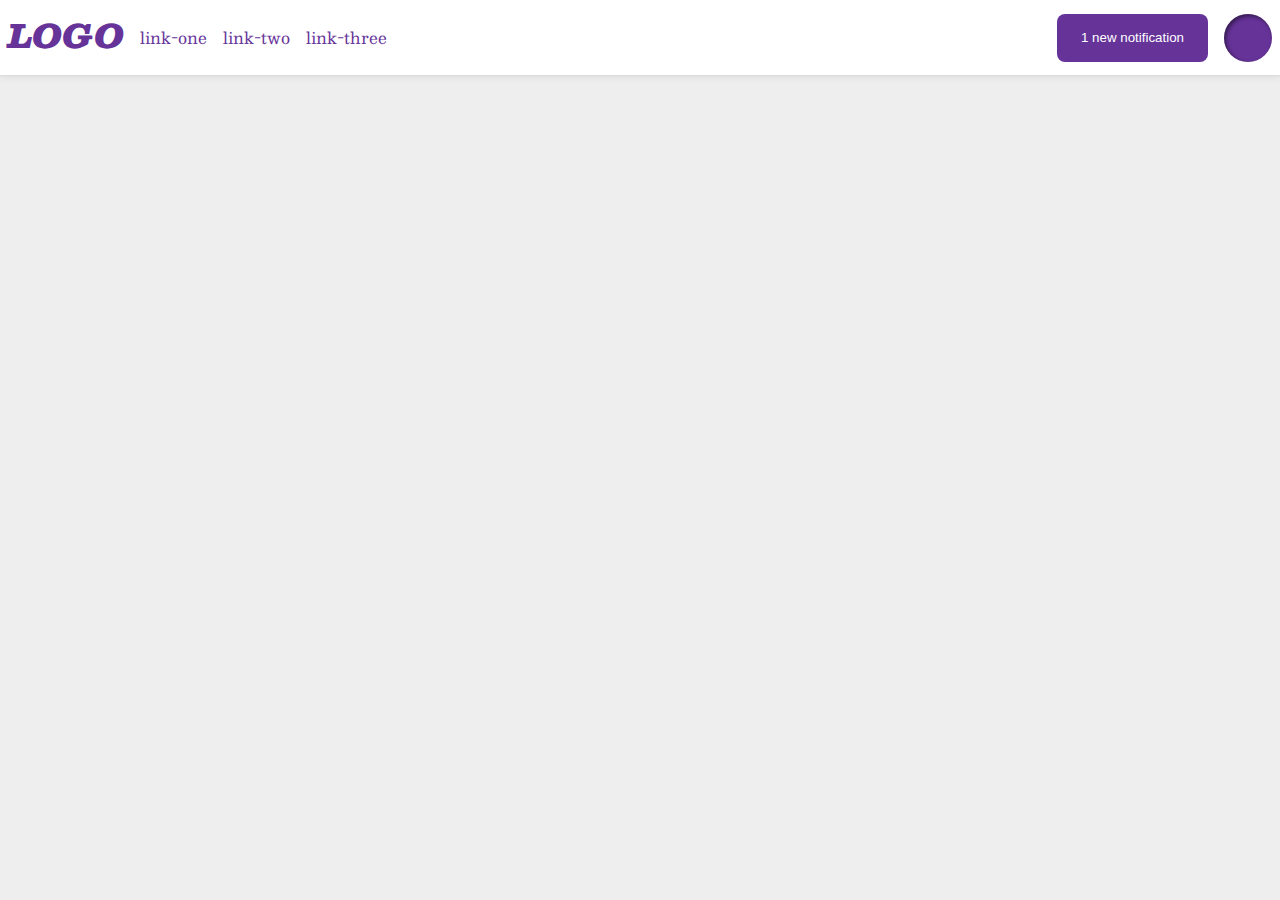
<file: foundations/flex/03-flex-header-2/index.html>
<!DOCTYPE html>
<html lang="en">
  <head>
    <meta charset="UTF-8">
    <meta http-equiv="X-UA-Compatible" content="IE=edge">
    <meta name="viewport" content="width=device-width, initial-scale=1.0">
    <title>Flex Header 2</title>
    <link rel="stylesheet" href="style.css">
  </head>
  <body>
    <div class="header">
      <div class="logo-links">
        <div class="logo">
          LOGO
        </div>
        <ul class="links">
          <li><a href="https://google.com">link-one</a></li>
          <li><a href="https://google.com">link-two</a></li>
          <li><a href="https://google.com">link-three</a></li>
        </ul>
      </div>
      <div class="noti-prof">
        <button class="notifications">
          1 new notification
        </button>
        <div class="profile-image"></div>
      </div>
    </div>
  </body>
</html>
</file>
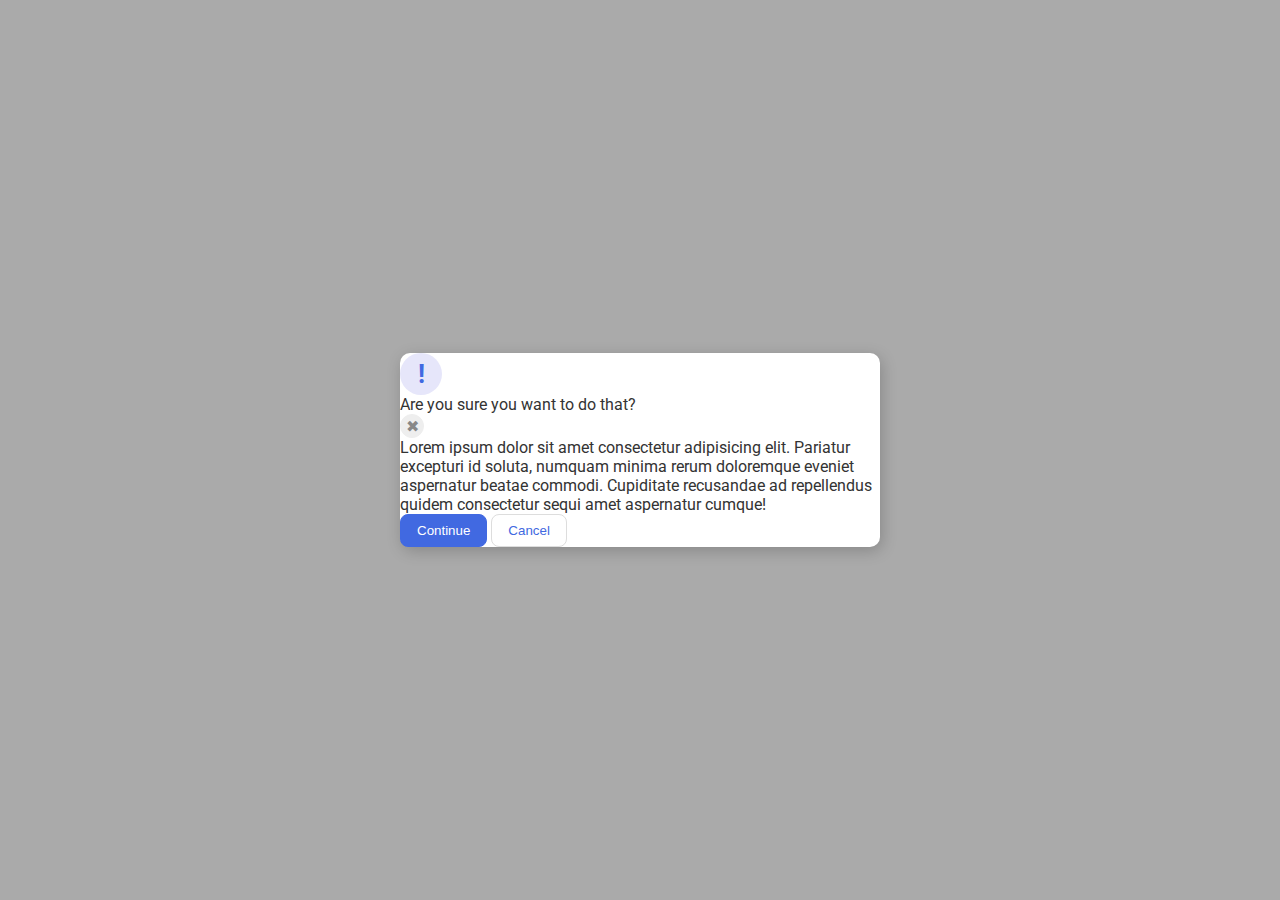
<file: foundations/flex/05-flex-modal/index.html>
<!DOCTYPE html>
<html lang="en">
  <head>
    <meta charset="UTF-8">
    <meta http-equiv="X-UA-Compatible" content="IE=edge">
    <meta name="viewport" content="width=device-width, initial-scale=1.0">
    <link rel="stylesheet" href="style.css">
    <title>Modal</title>
  </head>
  <body>
    <div class="modal">
      <div class="icon-button">
        <div class="icon">!</div>
        <div class="header">Are you sure you want to do that?</div>
        <button class="close-button">✖</button>
      </div>
      <div class="text">Lorem ipsum dolor sit amet consectetur adipisicing elit. Pariatur excepturi id soluta, numquam minima rerum doloremque eveniet aspernatur beatae commodi. Cupiditate recusandae ad repellendus quidem consectetur sequi amet aspernatur cumque!</div>
      <button class="continue">Continue</button>
      <button class="cancel">Cancel</button>
    </div>
  </body>
</html>
</file>
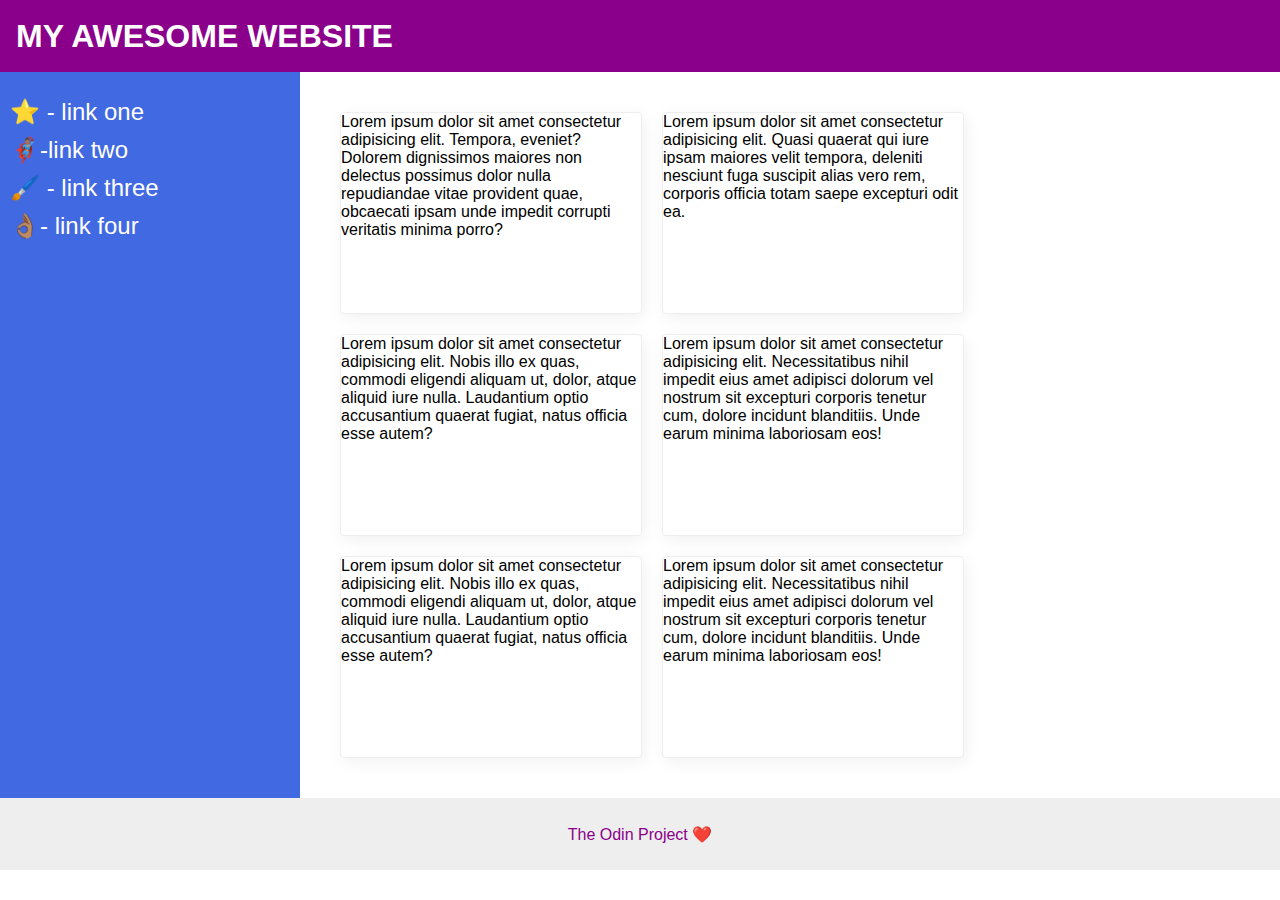
<file: foundations/flex/07-flex-layout-2/index.html>
<!DOCTYPE html>
<html lang="en">
  <head>
    <meta charset="UTF-8">
    <meta http-equiv="X-UA-Compatible" content="IE=edge">
    <meta name="viewport" content="width=device-width, initial-scale=1.0">
    <title>The Holy Grail</title>
    <link rel="stylesheet" href="style.css">
  </head>
  <body>
    <div class="header">
      MY AWESOME WEBSITE
    </div>
    <div class="sidebar-cards">
      <div class="sidebar">
        <ul>
          <li><a href="#">⭐  - link one</a></li>
          <li><a href="#">🦸🏽‍♂️-link two</a></li>
          <li><a href="#">🖌️ - link three</a></li>
          <li><a href="#">👌🏽- link four</a></li>
        </ul>
      </div>

      <div class="cards">
        <div class="card">Lorem ipsum dolor sit amet consectetur adipisicing elit. Tempora, eveniet? Dolorem dignissimos maiores non delectus possimus dolor nulla repudiandae vitae provident quae, obcaecati ipsam unde impedit corrupti veritatis minima porro?</div>
        <div class="card">Lorem ipsum dolor sit amet consectetur adipisicing elit. Quasi quaerat qui iure ipsam maiores velit tempora, deleniti nesciunt fuga suscipit alias vero rem, corporis officia totam saepe excepturi odit ea.</div>
        <div class="card">Lorem ipsum dolor sit amet consectetur adipisicing elit. Nobis illo ex quas, commodi eligendi aliquam ut, dolor, atque aliquid iure nulla. Laudantium optio accusantium quaerat fugiat, natus officia esse autem?</div>
        <div class="card">Lorem ipsum dolor sit amet consectetur adipisicing elit. Necessitatibus nihil impedit eius amet adipisci dolorum vel nostrum sit excepturi corporis tenetur cum, dolore incidunt blanditiis. Unde earum minima laboriosam eos!</div>
        <div class="card">Lorem ipsum dolor sit amet consectetur adipisicing elit. Nobis illo ex quas, commodi eligendi aliquam ut, dolor, atque aliquid iure nulla. Laudantium optio accusantium quaerat fugiat, natus officia esse autem?</div>
        <div class="card">Lorem ipsum dolor sit amet consectetur adipisicing elit. Necessitatibus nihil impedit eius amet adipisci dolorum vel nostrum sit excepturi corporis tenetur cum, dolore incidunt blanditiis. Unde earum minima laboriosam eos!</div>
      </div>
    </div>
    
    <div class="footer">
      The Odin Project ❤️
    </div>
  </body>
</html>
</file>
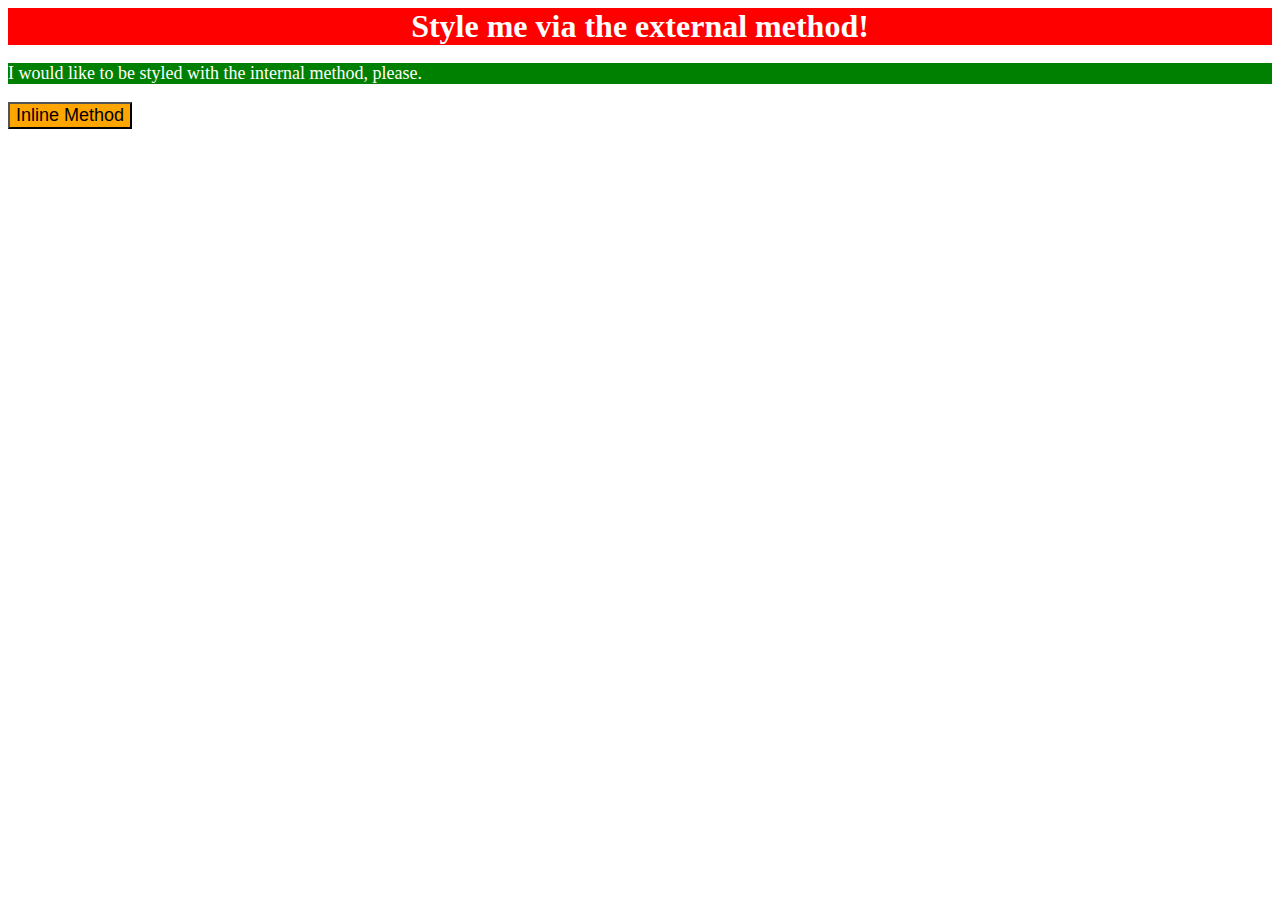
<file: foundations/intro-to-css/01-css-methods/index.html>
<!DOCTYPE html>
<html lang="en">
  <head>
    <meta charset="UTF-8">
    <meta http-equiv="X-UA-Compatible" content="IE=edge">
    <meta name="viewport" content="width=device-width, initial-scale=1.0">
    <style>
      p {
        font-size: 18px;
        color: white;
        background-color: green;
      }
    </style>
    <link rel="stylesheet" href="./styles/styles.css">
    <title>Methods for Adding CSS</title>
  </head>
  <body>
    <div>Style me via the external method!</div>
    <p>I would like to be styled with the internal method, please.</p>
    <button style="font-size: 18px; background-color: orange;">Inline Method</button>
  </body>
</html>
</file>
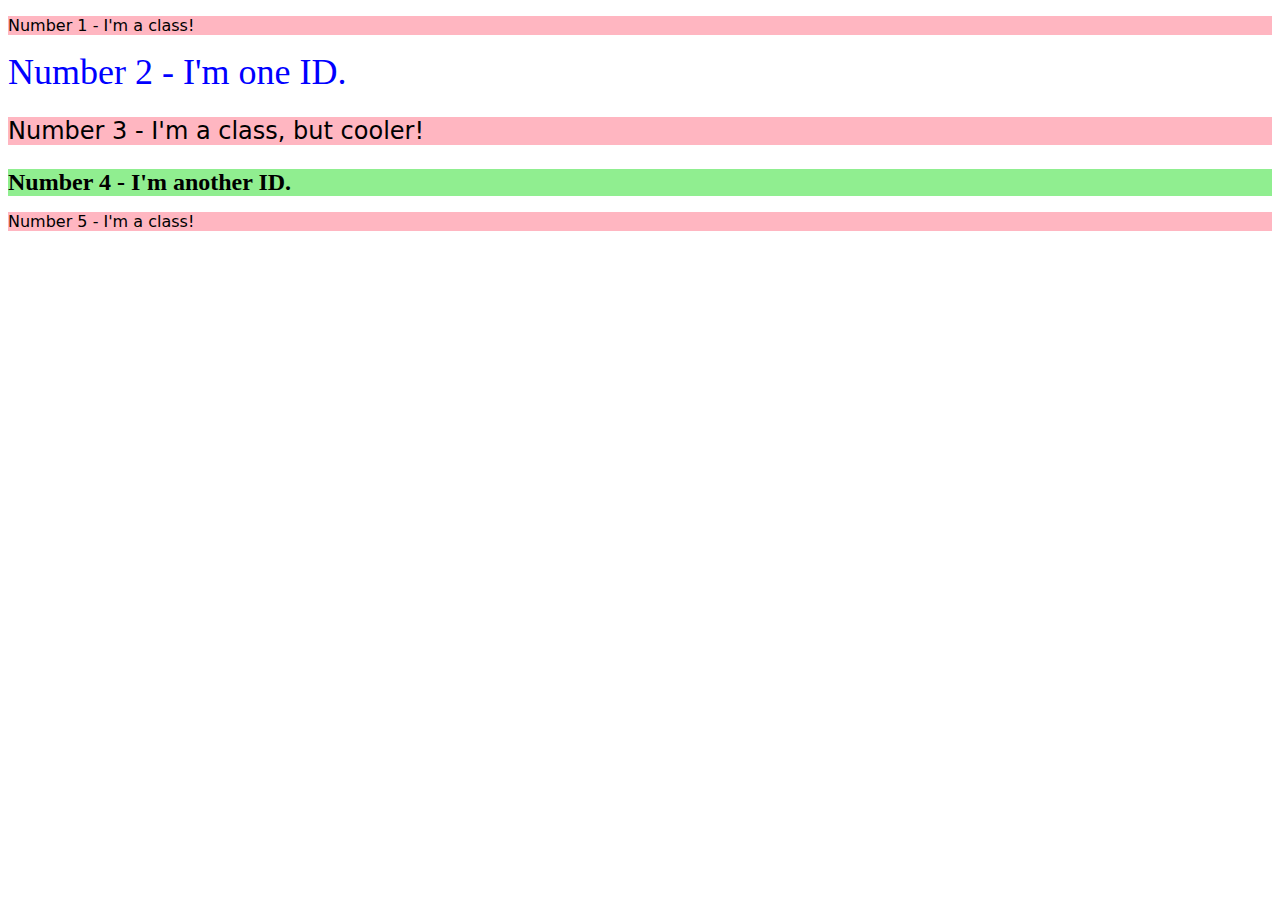
<file: foundations/intro-to-css/02-class-id-selectors/index.html>
<!DOCTYPE html>
<html lang="en">
  <head>
    <meta charset="UTF-8">
    <meta http-equiv="X-UA-Compatible" content="IE=edge">
    <meta name="viewport" content="width=device-width, initial-scale=1.0">
    <title>Class and ID Selectors</title>
    <link rel="stylesheet" href="style.css">
  </head>
  <body>
    <p class="odd">Number 1 - I'm a class!</p>
    <div class="even" id="num2">Number 2 - I'm one ID.</div>
    <p class="odd fontsize">Number 3 - I'm a class, but cooler!</p>
    <div class="even" id="num4">Number 4 - I'm another ID.</div>
    <p class="odd">Number 5 - I'm a class!</p>
  </body>
</html>
</file>
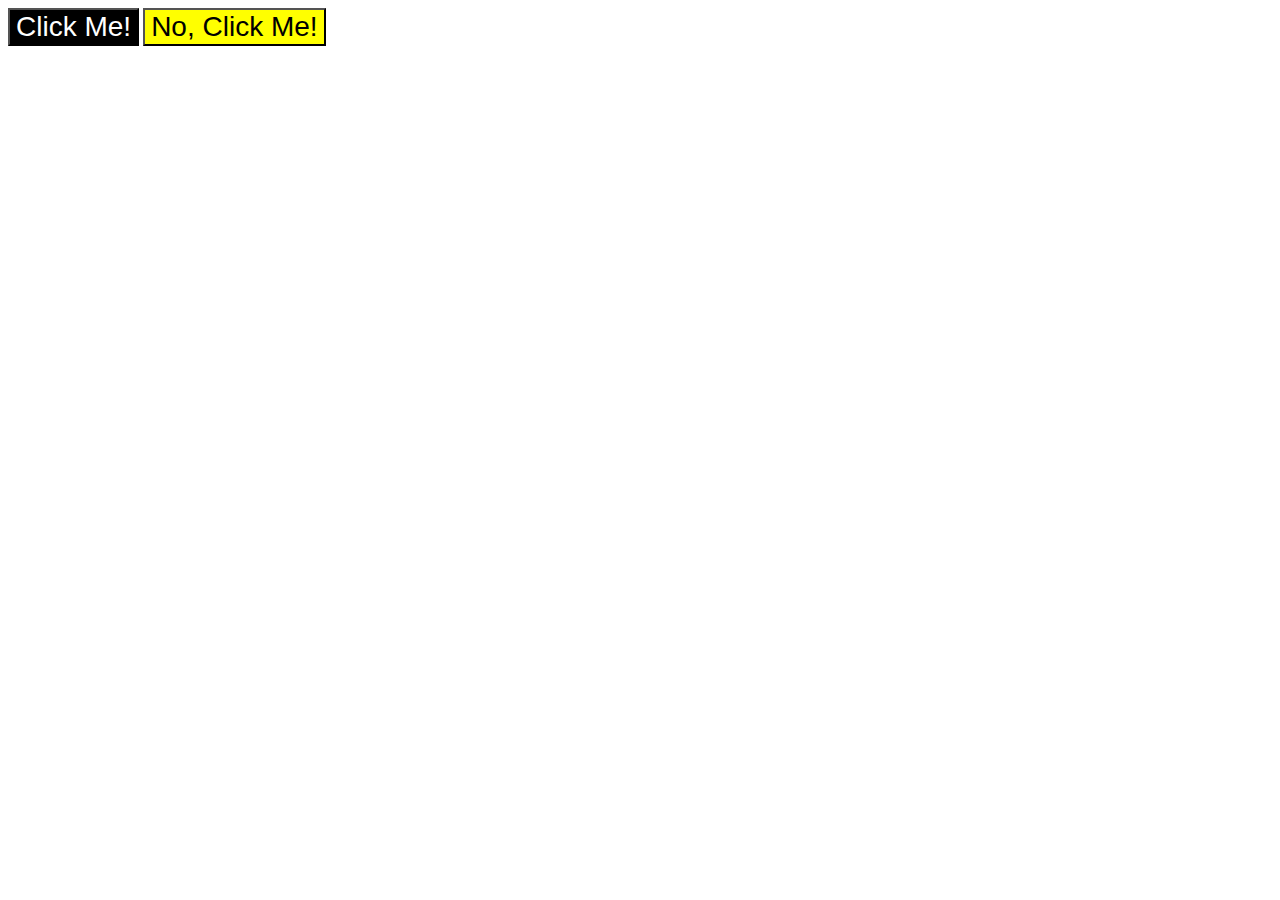
<file: foundations/intro-to-css/03-grouping-selectors/index.html>
<!DOCTYPE html>
<html lang="en">
  <head>
    <meta charset="UTF-8">
    <meta http-equiv="X-UA-Compatible" content="IE=edge">
    <meta name="viewport" content="width=device-width, initial-scale=1.0">
    <title>Grouping Selectors</title>
    <link rel="stylesheet" href="style.css">
  </head>
  <body>
    <button class="click">Click Me!</button>
    <button class="noclick">No, Click Me!</button>
  </body>
</html>
</file>
<file: foundations/flex/03-flex-header-2/style.css>
/* this is some magical font-importing.  
you'll learn about it later. */
@import url('https://fonts.googleapis.com/css2?family=Besley:ital,wght@0,400;1,900&display=swap');

body {
  margin: 0;
  background: #eee;
  font-family: Besley, serif;
}

.header {
  background: white;
  border-bottom: 1px solid #ddd;
  box-shadow: 0 0 8px rgba(0,0,0,.1);
  display: flex;
  justify-content: space-between;
  align-items: center;
  padding: 8px;
}

.profile-image {
  background: rebeccapurple;
  box-shadow: inset 2px 2px 4px rgba(0,0,0,.5);
  border-radius: 50%;
  width: 48px;
  height: 48px;
}

.logo {
  color: rebeccapurple;
  font-size: 32px;
  font-weight: 900;
  font-style: italic;
  }

button {
  border: none;
  border-radius: 8px;
  background: rebeccapurple;
  color: white;
  padding: 8px 24px;
}

a {
  /* this removes the line under our links */
  text-decoration: none;
  color: rebeccapurple;
}

ul {
  list-style-type: none;
}

.links {
  display: flex;
  gap: 16px;
  padding: 0;
  }

.noti-prof,
.logo-links {
  display: flex;
  gap: 16px;
}
</file>
<file: foundations/flex/05-flex-modal/style.css>
@import url('https://fonts.googleapis.com/css2?family=Roboto:wght@400;700&display=swap');

* {
  box-sizing: border-box;
}
html, body {
  height: 100%;
}

body {
  font-family: Roboto, sans-serif;
  margin: 0;
  background: #aaa;
  color: #333;
  /* I'll give you this one for free lol */
  display: flex;
  align-items: center;
  justify-content: center;
}

.modal {
  background: white;
  width: 480px;
  border-radius: 10px;
  box-shadow: 2px 4px 16px rgba(0,0,0,.2);
}

.icon {
  color: royalblue;
  font-size: 26px;
  font-weight: 700;
  background: lavender;
  width: 42px;
  height: 42px;
  border-radius: 50%;
  display: flex;
  align-items: center;
  justify-content: center;
}

.close-button {
  background: #eee;
  border-radius: 50%;
  color: #888;
  font-weight: 400;
  font-size: 16px;
  height: 24px;
  width: 24px;
  display: flex;
  align-items: center;
  justify-content: center;
  border: 1px solid #eee;
  padding: 0;
}

button {
  cursor: pointer;
  padding: 8px 16px;
  border-radius: 8px;
}

button.continue {
  background: royalblue;
  border: 1px solid royalblue;
  color: white;
}

button.cancel {
  background: white;
  border: 1px solid #ddd;
  color: royalblue;
}

.header-close {
  display: flex;
  width: 100%;
  justify-content: space-between;
}

.icon-header-close {
  display: flex;
}
</file>
<file: foundations/flex/07-flex-layout-2/style.css>
body {
  font-family: -apple-system, BlinkMacSystemFont, 'Segoe UI', Roboto, Oxygen, Ubuntu, Cantarell, 'Open Sans', 'Helvetica Neue', sans-serif;
  margin: 0;
  padding: 0;
  min-height: 100vh;
}

.header {
  height: 72px;
  background: darkmagenta;
  color: white;
  font-size: 32px;
  font-weight: 900;
  display: flex;
  align-items: center;
  padding-left: 16px;
}

.footer {
  height: 72px;
  background: #eee;
  color: darkmagenta;
  display: flex;
  justify-content: center;
  align-items: center;
}

.sidebar {
  min-width: 300px;
  background: royalblue;
  box-sizing: border-box;
  padding: 10px;
  flex-shrink: 0;
}

ul {
  list-style: none;
  padding-left: 0;
}

ul li {
  margin-top: 10px;
}

ul a {
  text-decoration: none;
  font-size: 24px;
  color: #fff;
}
.card {
  border: 1px solid #eee;
  box-shadow: 2px 4px 16px rgba(0,0,0,.06);
  border-radius: 4px;
  width: 300px;
  height: 200px;
  display: flex;
  flex-direction: column;
}

.cards {
  margin-top: 40px;
  margin-bottom: 40px;
  display: flex;
  flex-direction: row;
  flex-wrap: wrap;
  flex: 1;
  gap: 20px;
}

.sidebar-cards {
  display: flex;
  justify-content: center;
  gap: 40px;
}
</file>
<file: foundations/intro-to-css/01-css-methods/styles/styles.css>
div {
    font-size: 32px;
    color: white;
    background-color: red;
    text-align: center;
    font-weight: bold;
}
</file>
<file: foundations/intro-to-css/02-class-id-selectors/style.css>
.odd {
    background-color: #FFB6C1;
    font-family: verdana, 'Dejavu Sans', sans-serif;
}

.odd.fontsize {
    font-size: 24px;
}

.even#num2 {
    color: #0000FF;
    font-size: 36px;
}

.even#num4 {
    background-color: #90EE90;
    font-size: 24px;
    font-weight: bold;
}
</file>
<file: foundations/intro-to-css/03-grouping-selectors/style.css>
.click {
    color: rgb(255, 255, 255);
    background-color: rgb(0, 0, 0);
}

.noclick {
    background-color: rgb(255, 255, 0);
}

.click,
.noclick {
    font-size: 28px;
    font-family: Helvetica, 'Times New Roman', sans-serif;
}
</file>
